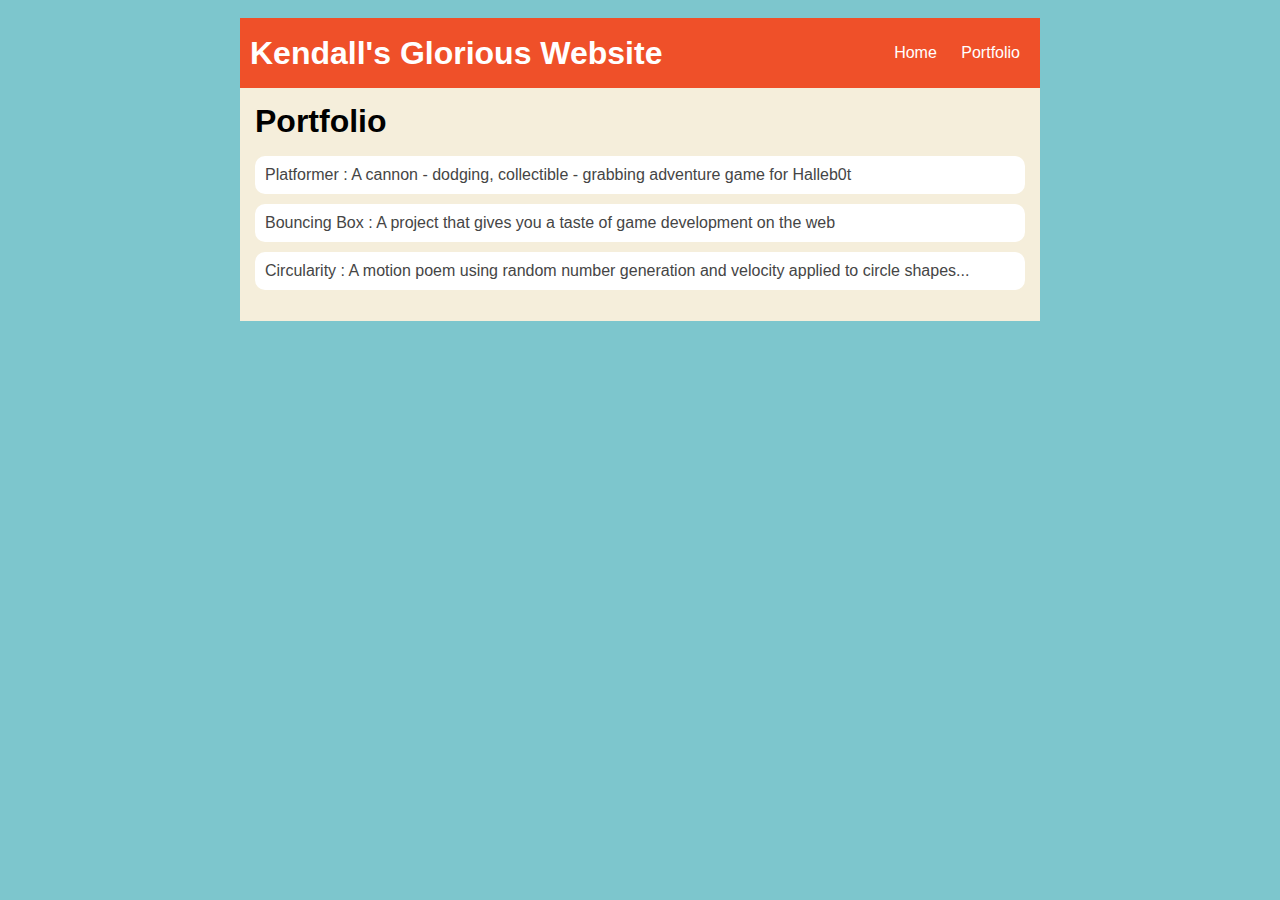
<file: portfolio.html>
<!DOCTYPE HTML>
<html>
    <head>
        <title>Kendall's Glorious Website</title>
        <link rel="stylesheet" href="style.css"
    </head>

    <body>
      <div id="all-contents">
            <nav>
                <h1>Kendall's Glorious Website</h1>
                <ul id="nav-ul">
                   <li class="nav-li">
                   <a class="nav-a" href="index.html">Home</a>
                 </li>
                 <li class="nav-li">
                   <a class="nav-a" href="portfolio.html">Portfolio</a>
                 </li>
             </ul>
         </nav> 
         <main>
            <div class="content">
                <h1>Portfolio</h1>
                <ul id="portfolio">
                    <li><a href="projects/platformer/">Platformer : A cannon - dodging, collectible - grabbing adventure game for Halleb0t</a></li>
                    <li><a href="projects/bouncing-box/">Bouncing Box : A project that gives you a taste of game development on the web </a></li>
                    <li><a href="projects/circularity/">Circularity : A motion poem using random number generation and velocity applied to circle shapes...</a></li>   
                </ul>
            </div>
         </main>
     </div>
    </body>
</html>
</file>
<file: style.css>
body {
  background: rgb(125, 198, 205);
  color: rgb(45, 45, 45);
  padding: 10px;
  font-family: arial;
}
#all-contents {
  max-width: 800px;
  margin: auto;
}

/* navigation menu */
nav {
  background: rgb(239, 80, 41);
  margin: 0 auto;
  margin-bottom: 20px;
  display: flex;
  padding: 10px;
}
h1 {
  display: flex;
  align-items: center;
  color: white;
  flex: 1;
  margin: 0;
}
#nav-ul {
  list-style-image: none;
}
.nav-li {
  display: inline-block;
  padding: 0 10px;
}
a {
  text-decoration: none;
  color: #fff;
}

/* main container area beneath menu */
main {
  background: rgb(245, 238, 219);
  display: flex;
}
.sidebar {
  margin-right: 25px;
  padding: 10px;
}
.sidebar-img {
  width: 200px;
}
.content {
  flex: 1;
  padding: 15px;
}

/* portfolio styles */
#interests {
  border: 4px silver ridge;
  padding: 8px;
}
h2,
h3 {
  margin: 0px;
}

nav {
  background: rgb(239, 80, 41);
  margin: 0 auto;
  display: flex;
  padding: 10px;
}
         /* portfolio styles */
         .content h1 {
          color: black;
      }

      #portfolio {
          list-style-type: none;
          padding-left: 0;
      }

      #portfolio li {
          background: #fff;
          padding: 10px;
          border-radius: 10px;
          margin-bottom: 10px;
      }

      #portfolio li:hover {
          background: #eee;
      }

      #portfolio a {
          text-decoration: none;
          color: #454545;
      }
</file>
